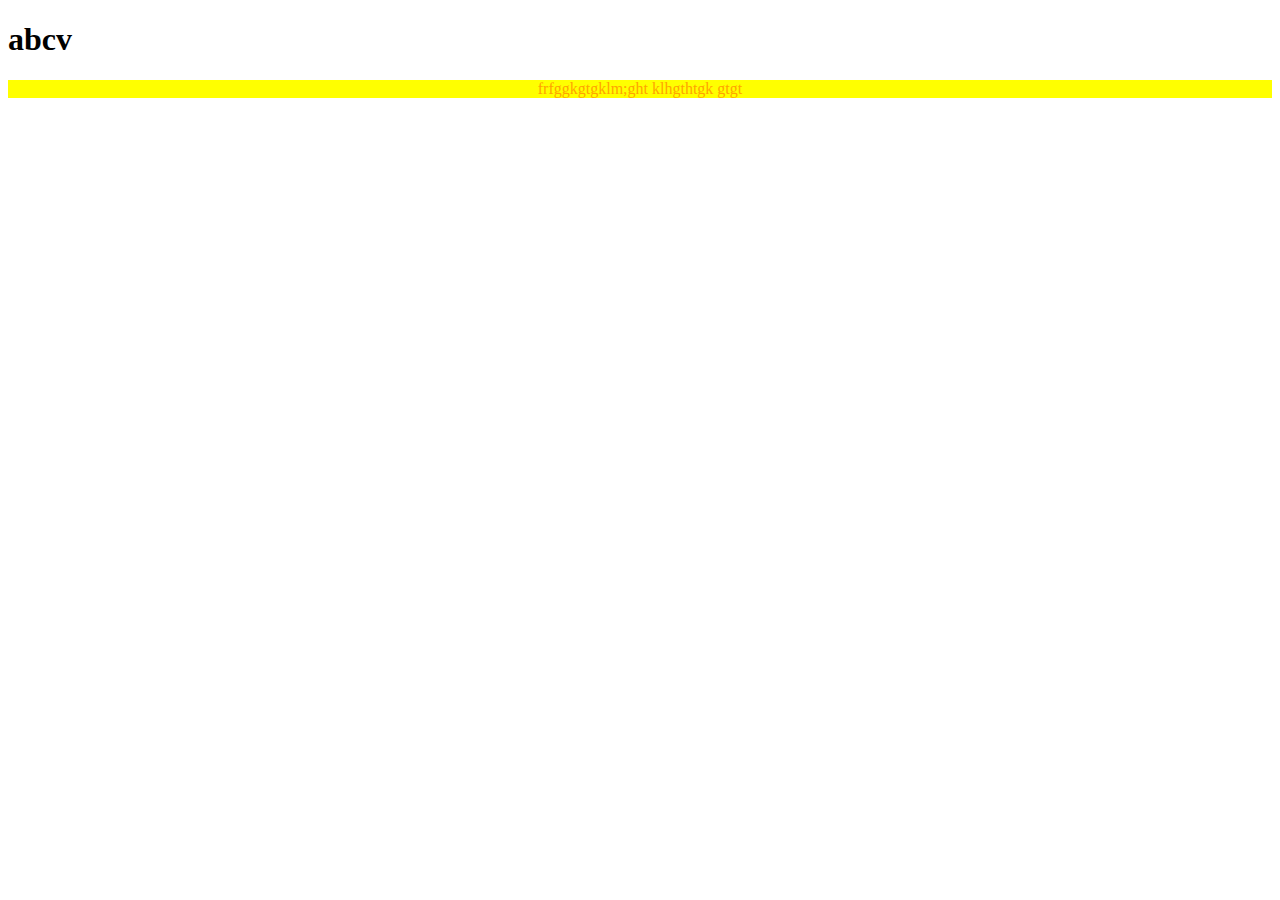
<file: abc.html>
<!doctype html>
<html>
<head><title>My First page</title>
<style>
.a{
text-align:center;
color:orange;
background:yellow;
}
</style>
</head>
<body>
<h1>abcv</h1>
<p class="a">frfggkgtgklm;ght klhgthtgk gtgt</p>
</body>
</html>
</file>
